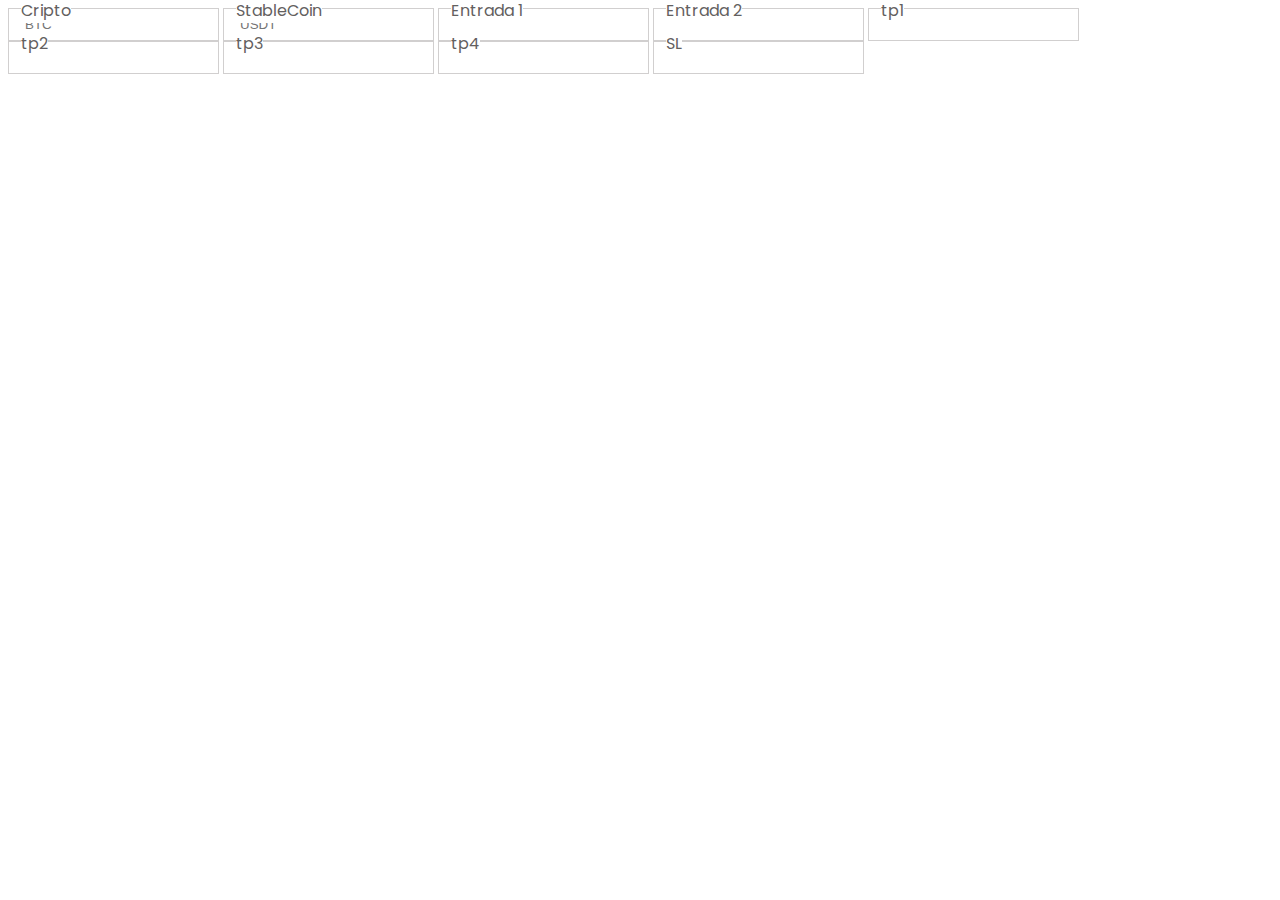
<file: vip/admin/index.html>
<!DOCTYPE html>
<html>

<head>

	<link href='https://unpkg.com/boxicons@2.1.2/css/boxicons.min.css' rel='stylesheet'>
	<link rel="stylesheet" href="../../assets/css/index.css">
	<meta charset="UTF-8">
	<meta name="viewport" content="width=device-width, initial-scale=1">
	<title></title>
</head>

<body>
	<form>
		<div class="wrap-input"  data-name="Cripto">
			<input type="text" name="crypto" placeholder="BTC">
		</div>
		<div class="wrap-input" data-name="StableCoin">
			<input type="text" name="stableCoin" placeholder="USDT">
		</div>
		<div class="wrap-input" data-name="Entrada 1">
			<input type="number" name="entry1" id="">
		</div>
		<div class="wrap-input" data-name="Entrada 2">
			<input type="number" name="entry2" id="">
		</div>
		<div class="wrap-input" data-name=" tp1">
			<input type="number" name="tp1" id="">
		</div>
		<div class="wrap-input" data-name="tp2">
			<input type="number" name="tp2" id="">
		</div>
		<div class="wrap-input" data-name="tp3">
			<input type="number" name="tp3" id="">
		</div>
		<div class="wrap-input" data-name="tp4">
			<input type="number" name="tp4" id="">
		</div>
		<div class="wrap-input" data-name="SL">
			<input type="number" name="sl" id="">
		</div>


	</form>
</body>

</html>
</file>
<file: assets/css/index.css>
@import url('https://fonts.googleapis.com/css2?family=Poppins:wght@400;500;600&display=swap');

body{
	font-family: 'Poppins', sans-serif;
}
* {
	box-sizing: border-box;
}

:root {
	--waiting: #EBB91D;
	--cancelled: #DB1E1E;
	--start: #2DC52E;
}
h1{
	font-size: 1.2rem;
	text-align: center;
}
main{
	max-width: 1000px;
	margin: 0 auto;
}
.cards {
	display: flex;
	align-items: center;
	justify-content: center;
	flex-wrap: wrap;
}

.cards .card.start {
	border-color: var(--start);
}

.cards .card.waiting {
	border-color: var(--waiting);
}

.cards .card.cancelled {
	border-color: var(--cancelled);
}
.cards .card.start .status span {
	color: var(--start)
}
.cards .card.waiting .status span {
	color: var(--waiting)
}
.cards .card.cancelled .status span {
	color: var(--cancelled)
}
.cards .card {
	border: 1px solid;
	border-radius: .3rem;
	min-width: calc(100% - 2rem);
	margin: 1rem;
}

.cards .card h3 {
	font-size: 2rem;
	font-weight: 600;
	text-transform: uppercase;
	text-align: center;
	margin: 1.5rem 0
}

.cards .card ul {
	list-style: none;
	margin: 0;
}

.cards .card ul li {
	margin-bottom: .5rem;
}
.cards .card ul li .check-tp{
	background: var(--start);
	color: #fff;
	display: inline-flex;
	align-items: center;
	justify-content: center;
	border-radius: .3rem;
	padding: .1rem;
}
.cards .card .status{
	text-align: center;
}
.cards .card .price {
	font-weight: 600;
}
form .wrap-input{
	display: inline-block;
	border: 1px solid #d1cfcf;
	position: relative;
}
form .wrap-input::before{
    content: attr(data-name);
    position: absolute;
    top: -11px;
    left: 12px;
    font-size: 1rem;
    background: #fff;
    color: #636060;
}
form .wrap-input::before::first-letter{
	text-transform: uppercase;
}
form .wrap-input input{
	border: none;
	padding: .5rem 1rem;
}
</file>
